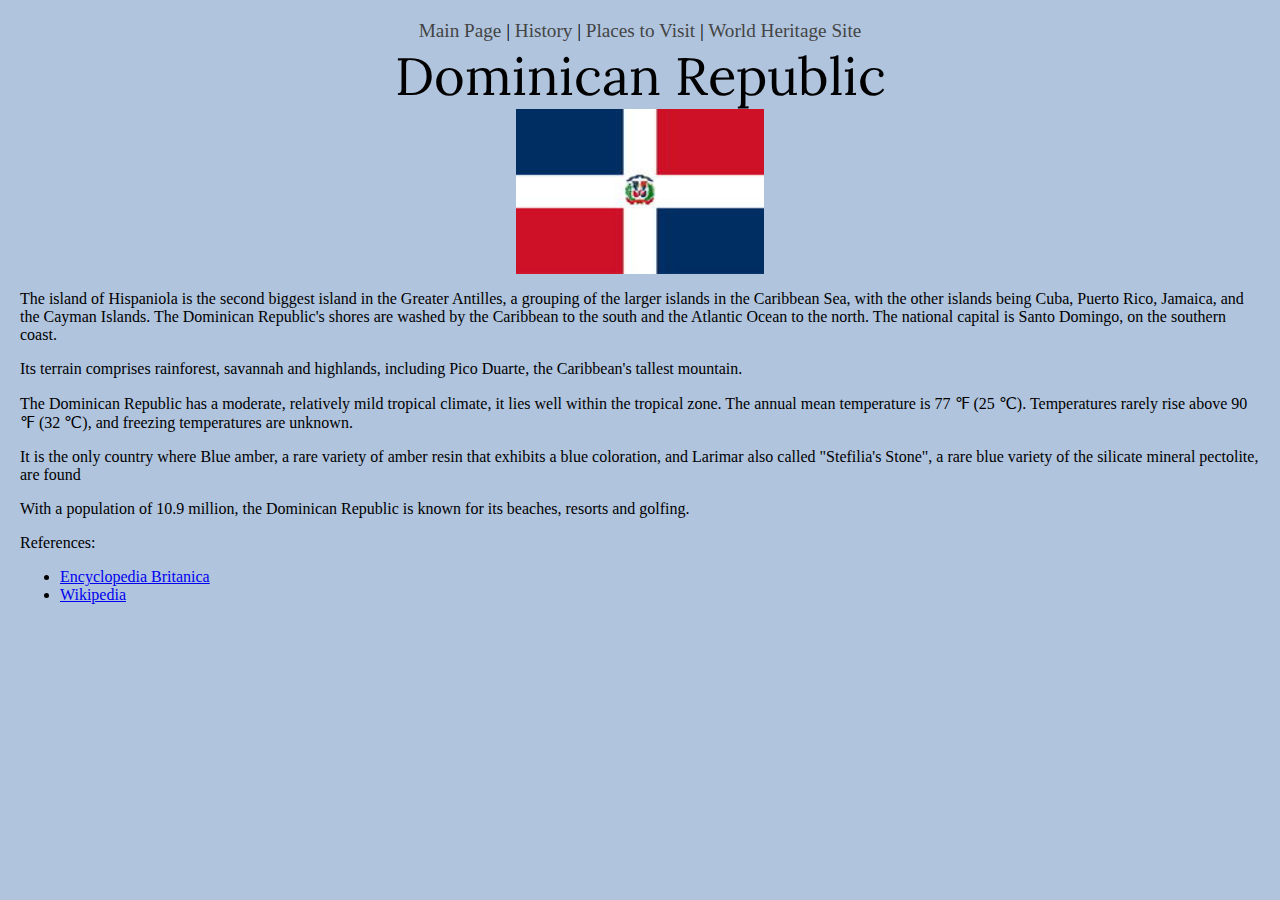
<file: index.html>
<!DOCTYPE html>
<html>
    <head>
        <title>Dominican Repulic</title>
        <link href="css/style.css" rel="stylesheet" type="text/css">
    
    </head>
    <body>
        <nav class="mainnav">
              <a href="index.html">Main Page</a> |
              <a href="history.html">History</a> |
              <a href="places_to_visit.html">Places to Visit</a> |
              <a href="colonialcity.html">World Heritage Site</a> 
        </nav>
        <header>
            <h1>Dominican Republic</h1>
        </header>
        <!--Using ID for DR's flag-->
        <img id="drflag" src="images/dr_flag.jpg">
        <section>
            <!--Removed the title.  Not necessary.-->
            <p>The island of Hispaniola is the second biggest island in the Greater Antilles, a grouping of the larger islands in the 
            Caribbean Sea, with the other islands being Cuba, Puerto Rico, Jamaica, and the Cayman Islands. The Dominican Republic's 
            shores are washed by the Caribbean to the south and the Atlantic Ocean to the north. The national capital is Santo Domingo, 
            on the southern coast.</p>
            <!--Summarized this section.-->

<p>Its terrain comprises rainforest, savannah and highlands, including Pico Duarte, the Caribbean's tallest mountain.</p>
<!--Removed picture of island's location.-->
<p>The Dominican Republic has a moderate, relatively mild tropical climate, it lies well within the tropical zone. The annual mean 
temperature is 77 &#8457; (25 &#8451;). Temperatures rarely rise above 90 &#8457; (32 &#8451;), and freezing temperatures are unknown.</p>

<p>It is the only country where Blue amber, a rare variety of amber resin that exhibits a blue coloration, and Larimar also called 
&#34;Stefilia&#39s Stone&#34;, a rare blue variety of the silicate mineral pectolite, are found </p>
<p>With a population of 10.9 million, the Dominican Republic is known for its beaches, resorts and golfing.</p>
<!--Removed sections for Land, Climate, Plant and Animal Life.-->
        </section>
        <footer>
        References:
            <ul>
                <li><a href="https://www.britannica.com/place/Dominican-Republic">Encyclopedia Britanica</a></li>
                <li><a href="https://en.wikipedia.org/wiki/Dominican_Republic">Wikipedia</a></li>
            </ul>
        
        </footer>
    </body>
</html>
</file>
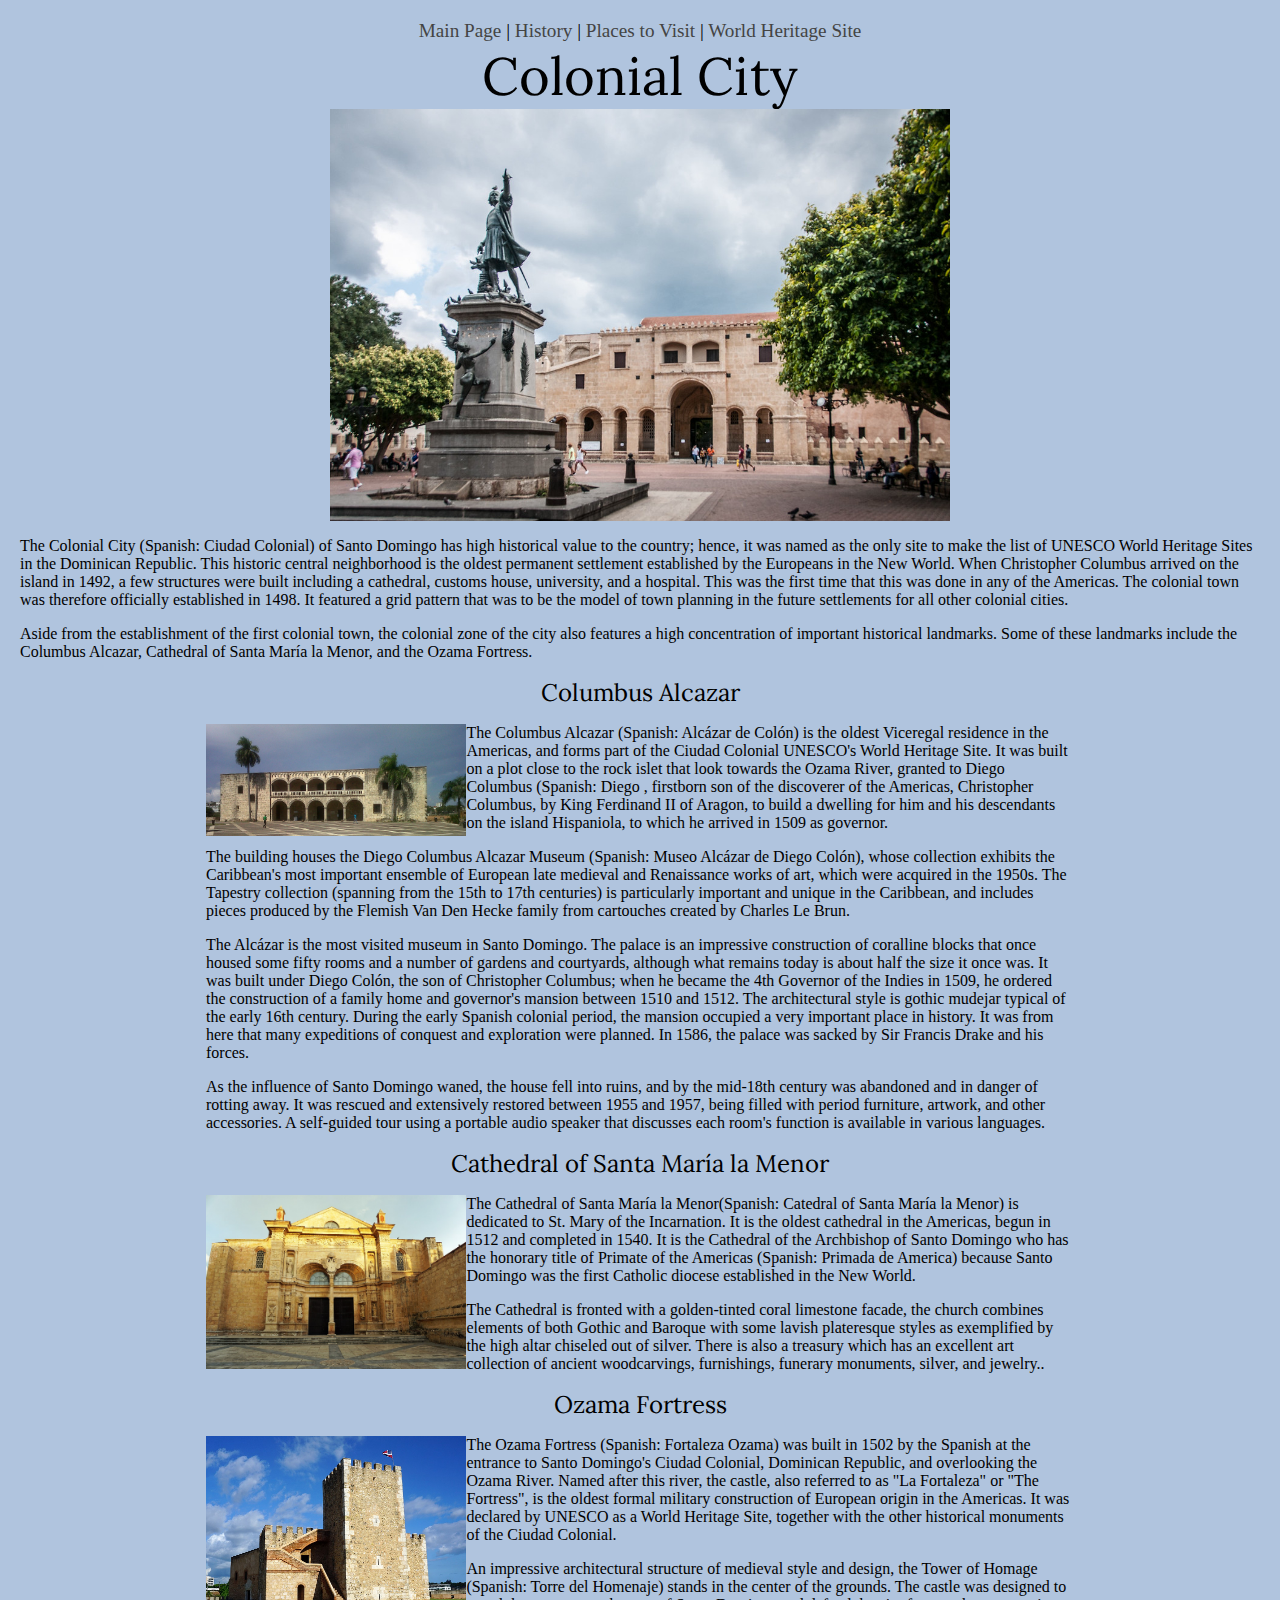
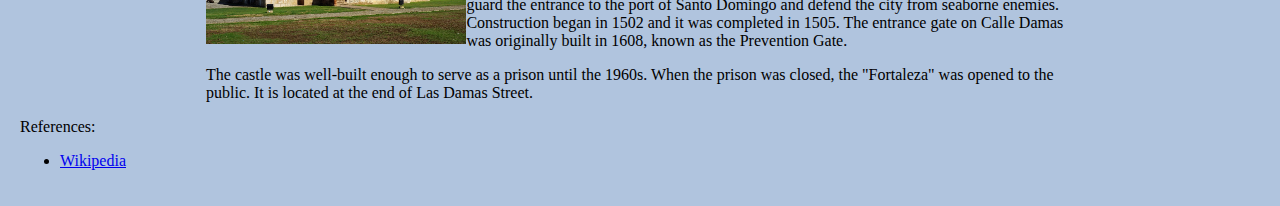
<file: colonialcity.html>
<!DOCTYPE html>
<html>
    <head>
        <title>Dominican Repulic</title>
        <link href="css/style.css" rel="stylesheet" type="text/css">
    
    </head>
    <body>
        <nav class="mainnav">
              <a href="index.html">Main Page</a> |
              <a href="history.html">History</a> |
              <a href="places_to_visit.html">Places to Visit</a> |
              <a href="colonialcity.html">World Heritage Site</a> 
        </nav>
        <header>
            <h1>Colonial City</h1>
        </header>
            
        <section>
            <img id='colonialcity' src="images/colonialcity.jpg">
            <p>The Colonial City (Spanish: Ciudad Colonial) of Santo Domingo has high historical value to the country; hence, it was named as the only site to make the list of UNESCO World Heritage 
            Sites in the Dominican Republic. This historic central neighborhood is the oldest permanent settlement established by the Europeans in the New World. When Christopher Columbus 
            arrived on the island in 1492, a few structures were built including a cathedral, customs house, university, and a hospital. This was the first time that this was done in any 
            of the Americas. The colonial town was therefore officially established in 1498. It featured a grid pattern that was to be the model of town planning in the future settlements 
            for all other colonial cities.</p>

            <p>Aside from the establishment of the first colonial town, the colonial zone of the city also features a high concentration of important historical landmarks. Some of these 
            landmarks include the Columbus Alcazar, Cathedral of Santa Mar&#237a la Menor, and the Ozama Fortress.</p> 
        </section>
        

      <section>
        <h2>Columbus Alcazar</h2>
        <!--CSS class for images.-->
        
        <!--CSS class for paragraphs.-->
           <div class="paragraph">
             <img class="img" src="images/alcazar_de_colon.jpg">
                <p>The Columbus Alcazar (Spanish: Alc&#225;zar de Col&#243;n) is the oldest Viceregal residence in the Americas, and forms 
                part of the Ciudad Colonial UNESCO's World Heritage Site. It was built on a plot close to the rock islet 
                that look towards the Ozama River, granted to Diego Columbus (Spanish: Diego  , firstborn son of the discoverer of the Americas, Christopher Columbus, by 
                King Ferdinand II of Aragon, to build a dwelling for him and his descendants on the island Hispaniola, to which he arrived in 1509 as governor. 
        
                <p>The building houses the Diego Columbus Alcazar Museum (Spanish: Museo Alc&#225;zar de Diego Col&#243;n), whose collection exhibits the Caribbean's most important ensemble 
                of European late medieval and Renaissance works of art, which were acquired in the 1950s. The Tapestry collection (spanning from the 15th to 17th centuries) is 
                particularly important and unique in the Caribbean, and includes pieces produced by the Flemish Van Den Hecke family from cartouches created by Charles Le Brun.</p>
        
                <p>The Alc&#225;zar is the most visited museum in Santo Domingo. The palace is an impressive construction of coralline blocks that once housed some fifty 
                rooms and a number of gardens and courtyards, although what remains today is about half the size it once was. It was built under Diego Col&#243;n, the son 
                of Christopher Columbus; when he became the 4th Governor of the Indies in 1509, he ordered the construction of a family home and governor's mansion 
                between 1510 and 1512. The architectural style is gothic mudejar typical of the early 16th century. During the early Spanish colonial period, the 
                mansion occupied a very important place in history. It was from here that many expeditions of conquest and exploration were planned. In 1586, the 
                palace was sacked by Sir Francis Drake and his forces.</p> 
        
                <p>As the influence of Santo Domingo waned, the house fell into ruins, and by the mid-18th century was abandoned and in danger of rotting away. It was 
                rescued and extensively restored between 1955 and 1957, being filled with period furniture, artwork, and other accessories. A self-guided tour using a 
                portable audio speaker that discusses each room's function is available in various languages.</p>
            </div> 
        </section>
        

        <section>
          <h2 class="catedral">Cathedral of Santa Mar&#237a la Menor</h2>
          
          <div class="paragraph">
            <img class="img" src="images/catedral_primada_front.jpg">
            <p>The Cathedral of Santa Mar&#237a la Menor(Spanish: Catedral of Santa Mar&#237a la Menor) is dedicated to St. Mary of the Incarnation. 
            It is the oldest cathedral in the Americas, begun in 1512 and completed in 1540. It is the Cathedral of the 
            Archbishop of Santo Domingo who has the honorary title of Primate of the Americas (Spanish: Primada de America) because Santo Domingo 
            was the first Catholic diocese established in the New World.</p>

            <p>The Cathedral is fronted with a golden-tinted coral limestone facade, the church combines elements of both Gothic and Baroque 
            with some lavish plateresque styles as exemplified by the high altar chiseled out of silver. There is also a treasury which has 
            an excellent art collection of ancient woodcarvings, furnishings, funerary monuments, silver, and jewelry..</p>
          </div>
        </section>
        
        
        <section>
          <h2 class="fortress">Ozama Fortress</h2>
          
          <div class="paragraph">
            <img class="img" src="images/fortaleza_ozama.jpg">
            <p>The Ozama Fortress (Spanish: Fortaleza Ozama) was built in 1502 by the Spanish at the entrance to Santo Domingo's Ciudad Colonial, Dominican Republic, and 
            overlooking the Ozama River. Named after this river, the castle, also referred to as "La Fortaleza" or "The Fortress", is the oldest formal military construction of European
            origin in the Americas. It was declared by UNESCO as a World Heritage Site, together with the other historical monuments of the Ciudad Colonial.<p>

            <p>An impressive architectural structure of medieval style and design, the Tower of Homage (Spanish: Torre del Homenaje) stands in the center of the grounds. The castle was designed 
            to guard the entrance to the port of Santo Domingo and defend the city from seaborne enemies. Construction began in 1502 and it was completed in 1505. The entrance gate on Calle 
            Damas was originally built in 1608, known as the Prevention Gate.</p>

            <p>The castle was well-built enough to serve as a prison until the 1960s. When the prison was closed, the "Fortaleza" was opened to the public. It is located at the end of Las 
            Damas Street.</p>
          </div>
        </section>
        
        <!--CSS ID for footer.-->
        <footer id="footer">
        References:
            <ul>
                 <li><a href="https://en.wikipedia.org/wiki/Ciudad_Colonial_(Santo_Domingo)">Wikipedia</a></li>
            </ul>
        
        </footer>
        
    </body>
</html>
</file>
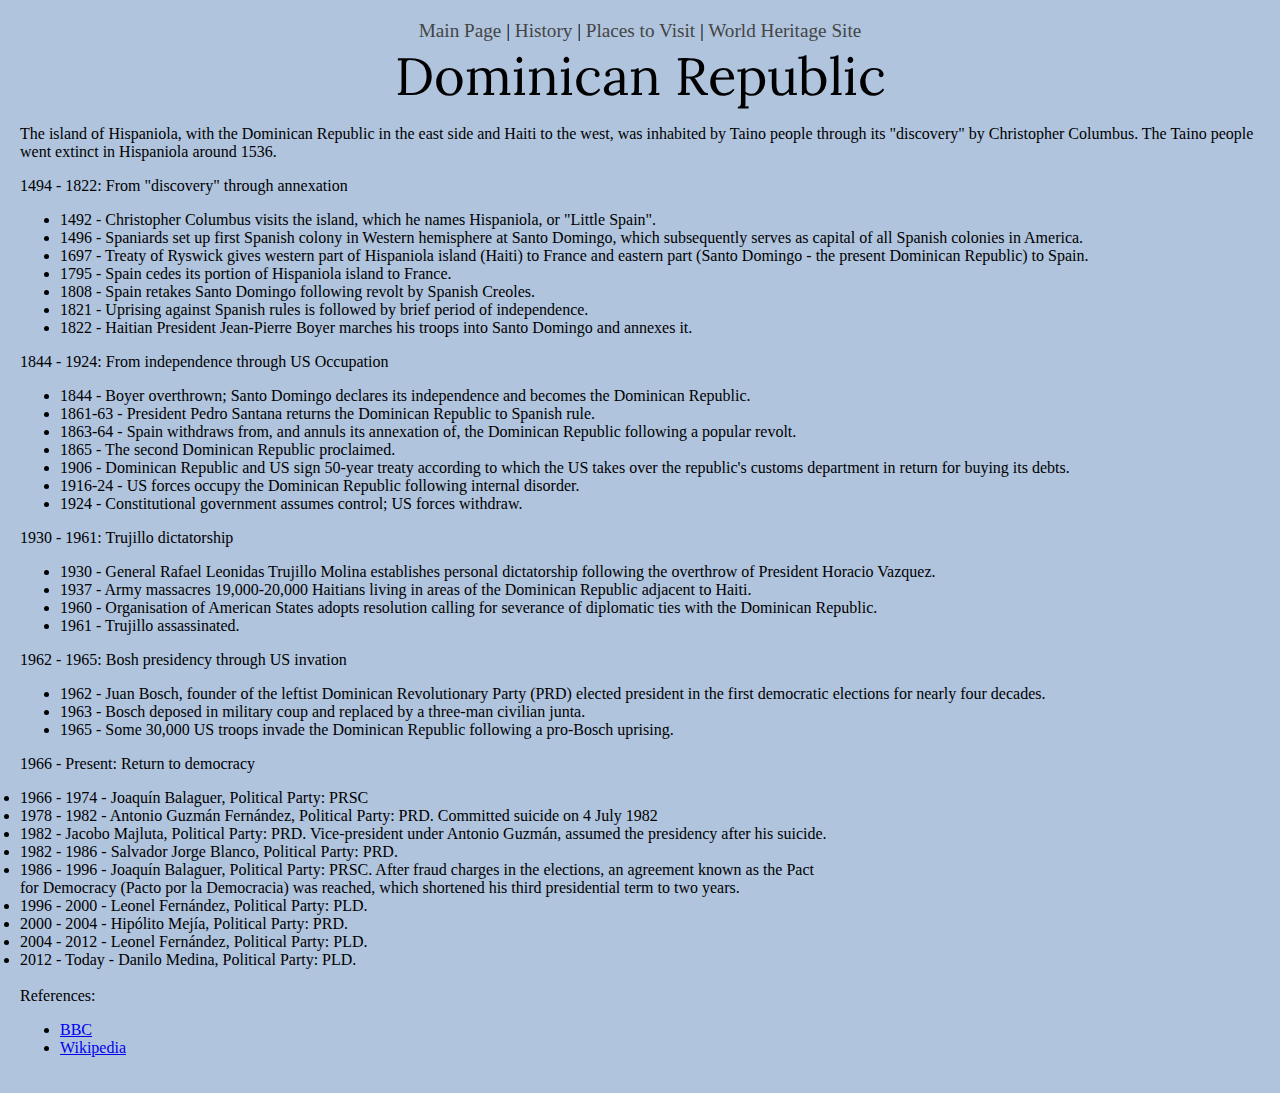
<file: history.html>
<!DOCTYPE html>
<html>
    <head>
        <title>Dominican Repulic</title>
        <link href="css/style.css" rel="stylesheet" type="text/css">
    
    </head>
    <body>
        <nav class="mainnav">
              <a href="index.html">Main Page</a> |
              <a href="history.html">History</a> |
              <a href="places_to_visit.html">Places to Visit</a> |
              <a href="colonialcity.html">World Heritage Site</a> 
        </nav>
        <header>
            <h1>Dominican Republic</h1>
        </header>
       
        <section>
            
            <p>The island of Hispaniola, with the Dominican Republic in the east side and Haiti to the west, was inhabited by Taino 
            people through its "discovery" by Christopher Columbus.  The Taino people went extinct in Hispaniola around 1536.</p>

<!--No mention of the of the native population before Columbus' arrival.-->
<p>1494 - 1822: From "discovery" through annexation</p>
<ul>
 <li>1492 - Christopher Columbus visits the island, which he names Hispaniola, or "Little Spain".</li>

 <li>1496 - Spaniards set up first Spanish colony in Western hemisphere at Santo Domingo, which subsequently serves as capital of all Spanish colonies in America.</li>

 <li>1697 - Treaty of Ryswick gives western part of Hispaniola island (Haiti) to France and eastern part (Santo Domingo - the present Dominican Republic) to Spain.</li>

 <li>1795 - Spain cedes its portion of Hispaniola island to France.</li>

 <li>1808 - Spain retakes Santo Domingo following revolt by Spanish Creoles.</li>

 <li>1821 - Uprising against Spanish rules is followed by brief period of independence.</li>

 <li>1822 - Haitian President Jean-Pierre Boyer marches his troops into Santo Domingo and annexes it.</li>
</ul>

<p>1844 - 1924: From independence through US Occupation</p>
<ul>
 <li>1844 - Boyer overthrown; Santo Domingo declares its independence and becomes the Dominican Republic.</li>

 <li>1861-63 - President Pedro Santana returns the Dominican Republic to Spanish rule.</li>
<!--Even though the years related to it are listed, the event known as "La restauracion" is not mentioned by name.-->
 <li>1863-64 - Spain withdraws from, and annuls its annexation of, the Dominican Republic following a popular revolt.</li>

 <li>1865 - The second Dominican Republic proclaimed.</li>

 <li>1906 - Dominican Republic and US sign 50-year treaty according to which the US takes over the republic's customs department in return for buying its debts.</li> 

 <li>1916-24 - US forces occupy the Dominican Republic following internal disorder.</li>

 <li>1924 - Constitutional government assumes control; US forces withdraw.</li>
</ul>

<p>1930 - 1961: Trujillo dictatorship</p>
<ul>
 <li>1930 - General Rafael Leonidas Trujillo Molina establishes personal dictatorship following the overthrow of President Horacio Vazquez.</li>

 <li>1937 - Army massacres 19,000-20,000 Haitians living in areas of the Dominican Republic adjacent to Haiti.</li>
<!--No mentioned of the assasination of the Mirabal sisters.-->
 <li>1960 - Organisation of American States adopts resolution calling for severance of diplomatic ties with the Dominican Republic.</li>

 <li>1961 - Trujillo assassinated.</li>
</ul>

<p>1962 - 1965: Bosh presidency  through US invation</p>
<ul>
 <li>1962 - Juan Bosch, founder of the leftist Dominican Revolutionary Party (PRD) elected president in the first democratic elections for nearly four decades.</li>

 <li>1963 - Bosch deposed in military coup and replaced by a three-man civilian junta.</li>

 <li>1965 - Some 30,000 US troops invade the Dominican Republic following a pro-Bosch uprising.</li>
 <!--The uprising was know of the "War of 1965".-->
</ul>

<!--Summarized presidencies since 1966-->
<p>1966 - Present: Return to democracy</p>

<li>1966 - 1974 - Joaqu&#237n Balaguer, Political Party: PRSC</li>
<li>1978 - 1982 - Antonio Guzm&#225n Fern&#225ndez, Political Party: PRD. Committed suicide on 4 July 1982</li>
<li>1982 - Jacobo Majluta, Political Party: PRD. Vice-president under Antonio Guzm&#225n, assumed the presidency after his suicide.</li>
<li>1982 - 1986 - Salvador Jorge Blanco, Political Party: PRD.</li>
<li>1986 - 1996 - Joaqu&#237n Balaguer, Political Party: PRSC.  After fraud charges in the elections, an agreement known as the Pact<br> 
<!--Indentisa usando CSS-->
for Democracy (Pacto por la Democracia) was reached, which shortened his third presidential term to two years.</li>
<li>1996 - 2000 - Leonel Fern&#225ndez, Political Party: PLD.</li>
<li>2000 - 2004 - Hip&#243;lito Mej&#237a, Political Party: PRD.</li>
<li>2004 - 2012 - Leonel Fern&#225ndez, Political Party: PLD.</li>
<li>2012 - Today - Danilo Medina, Political Party: PLD.</li><br>

           
        </section>
        <footer>
        References:
            <ul>
                <li><a href="https://www.bbc.com/news/world-latin-america-19343656">BBC</a></li>
                <!--Pregunta como hacer conection a sitio exacto de esta pagina-->
                <li><a href="https://en.wikipedia.org/wiki/List_of_Presidents_of_the_Dominican_Republic">Wikipedia</a></li>
            </ul>
        
        </footer>
    </body>
</html>
</file>
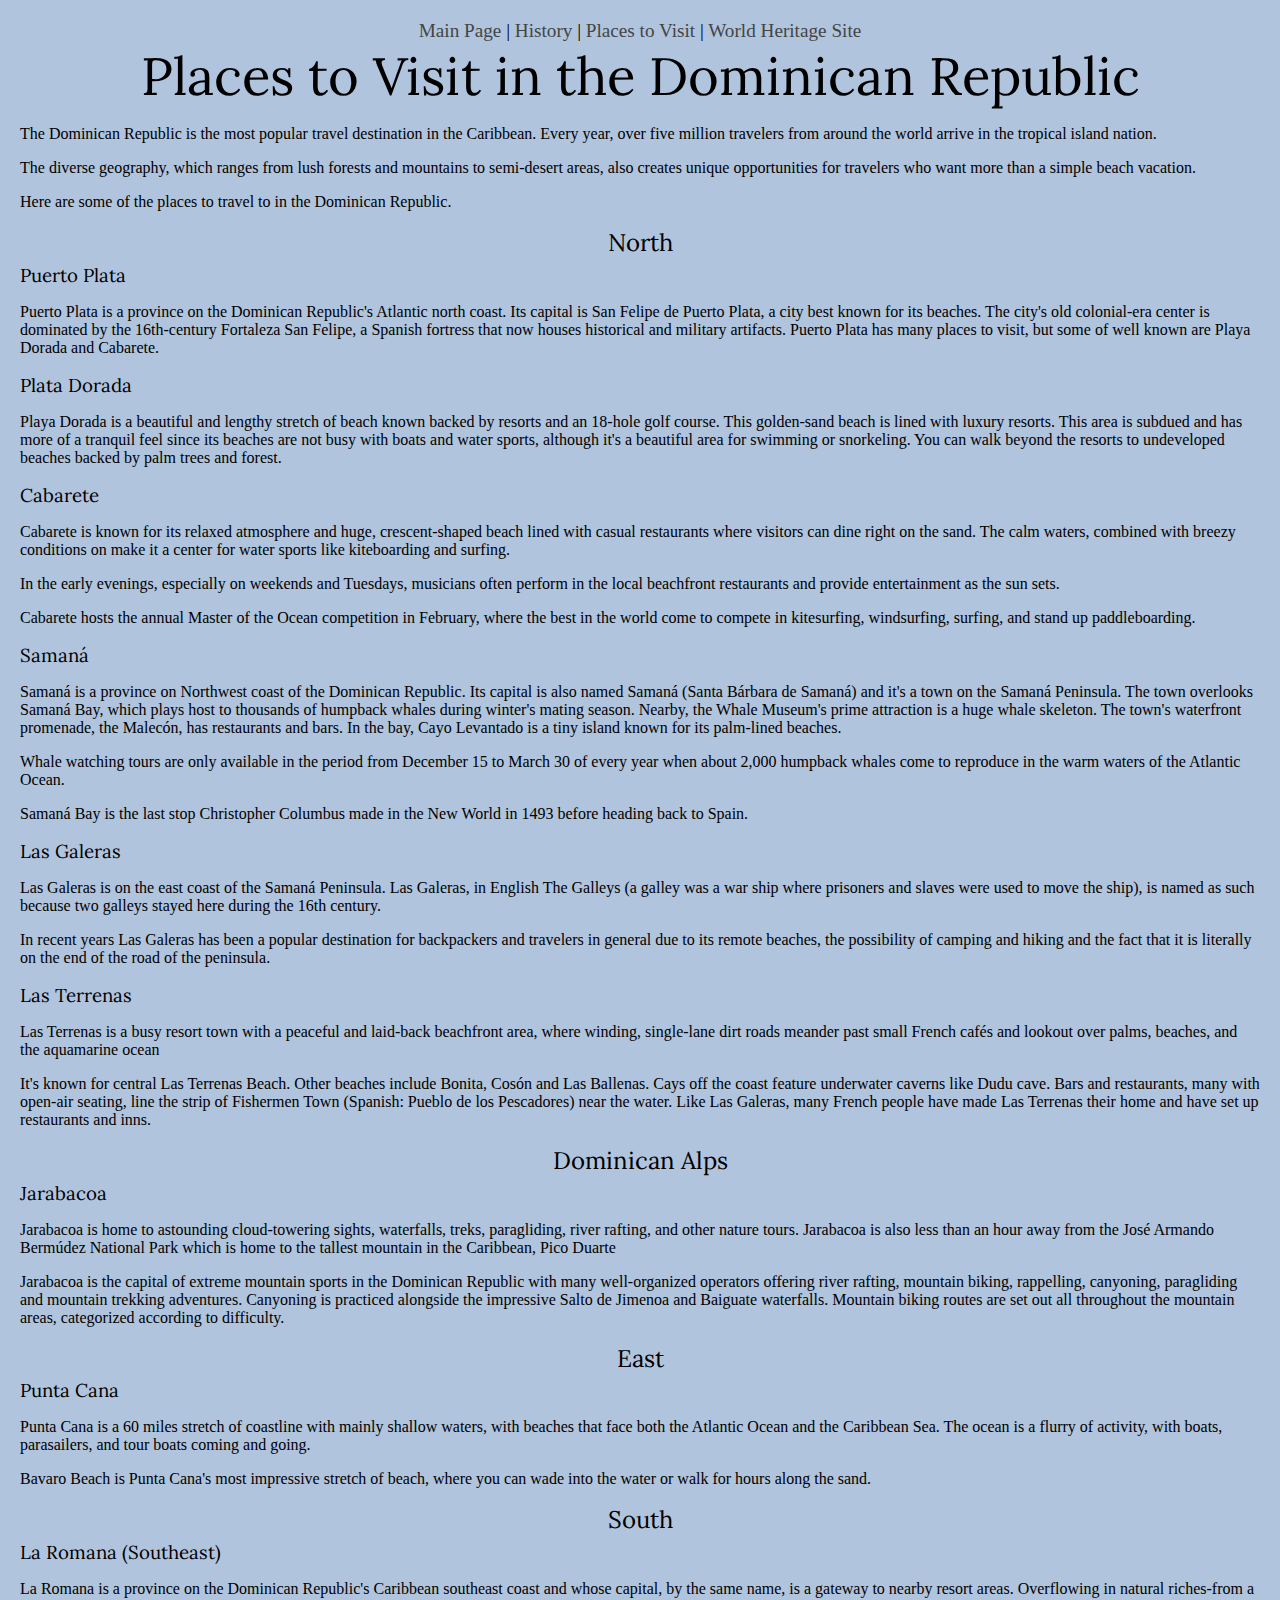
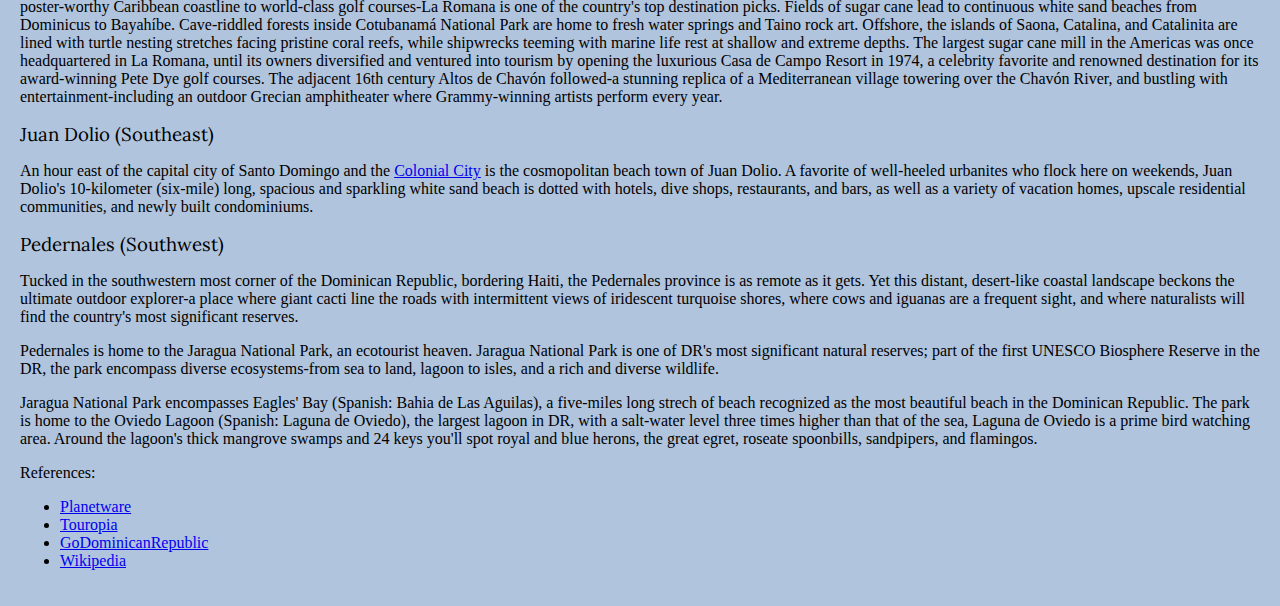
<file: places_to_visit.html>
<!DOCTYPE html>
<html>
    <head>
        <title>Dominican Repulic</title>
        <link href="css/style.css" rel="stylesheet" type="text/css">
    
    </head>
    <body>
        <nav class="mainnav">
              <a href="index.html">Main Page</a> |
              <a href="history.html">History</a> |
              <a href="places_to_visit.html">Places to Visit</a> |
              <a href="colonialcity.html">World Heritage Site</a> 
        </nav>
        <header>
            <h1>Places to Visit in the Dominican Republic</h1>
        </header>
        <section>
            <p>The Dominican Republic is the most popular travel destination in the Caribbean. Every year, over five million travelers from around the world 
arrive in the tropical island nation.</p>

<p>The diverse geography, which ranges from lush forests and mountains to semi-desert areas, also creates unique opportunities for travelers who 
want more than a simple beach vacation.</p>

<p>Here are some of the places to travel to in the Dominican Republic.</p>

<h2>North</h2>
<h3>Puerto Plata</h3>
<!--No menciona el teleferico, el acuario, y la fortaleza como sitios para visitar en la cuidad-->
<p>Puerto Plata is a province on the Dominican Republic&#39s Atlantic north coast. Its capital is San Felipe de Puerto Plata, a city best known for its beaches. 
The city&#39s old colonial-era center is dominated by the 16th-century Fortaleza San Felipe, a Spanish fortress that now houses historical and military artifacts. Puerto Plata has many places to visit, but some of well known are 
Playa Dorada and Cabarete.</p>
<h3>Plata Dorada</h3>
<p>Playa Dorada is a beautiful and lengthy stretch of beach known backed by resorts and an 18-hole golf course. This golden-sand beach is lined with luxury resorts.  This area is subdued and has more of a tranquil feel since 
its beaches are not busy with boats and water sports, although it's a beautiful area for swimming or snorkeling. You can walk beyond the resorts to undeveloped beaches backed by palm trees and forest.</p>
<h3>Cabarete</h3>
<p>Cabarete is known for its relaxed atmosphere and huge, crescent-shaped beach lined with casual restaurants where visitors can dine right on the sand.  The calm waters, combined with breezy conditions on make it a center 
for water sports like kiteboarding and surfing.</p>
<p>In the early evenings, especially on weekends and Tuesdays, musicians often perform in the local beachfront restaurants and provide entertainment as the sun sets.</p>
<p>Cabarete hosts the annual Master of the Ocean competition in February, where the best in the world come to compete in kitesurfing, windsurfing, surfing, and stand up paddleboarding.</p>

<h3>Saman&#225</h3>
<p>Saman&#225 is a province on Northwest coast of the Dominican Republic.  Its capital is also named Saman&#225 (Santa B&#225rbara de Saman&#225) and it's a town on the Saman&#225 Peninsula. The town overlooks Saman&#225 Bay, which plays host 
to thousands of humpback whales during winter&#39s mating season. Nearby, the Whale Museum&#39s prime attraction is a huge whale skeleton. The town&#39s waterfront promenade, the Malec&#243n, has restaurants and bars. 
In the bay, Cayo Levantado is a tiny island known for its palm-lined beaches.</p>
<p>Whale watching tours are only available in the period from December 15 to March 30 of every year when about 2,000 humpback whales come to reproduce in the warm waters of the Atlantic Ocean.</p>

<p>Saman&#225 Bay is the last stop Christopher Columbus made in the New World in 1493 before heading back to Spain.</p>
<!--Found out about Las Galeras after doing research on Las Terrenas-->
<h3>Las Galeras</h3>
<p>Las Galeras is on the east coast of the Saman&#225 Peninsula. Las Galeras, in English The Galleys (a galley was a war ship where prisoners and slaves were used to move the ship), is named as 
such because two galleys stayed here during the 16th century.</p>

<p>In recent years Las Galeras has been a popular destination for backpackers and travelers in general due to its remote beaches, the possibility of camping and hiking and the fact that it is 
literally on the end of the road of the peninsula.</p>

<h3>Las Terrenas</h3>
<p>Las Terrenas is a busy resort town with a peaceful and laid-back beachfront area, where winding, single-lane dirt roads meander past small French caf&#233s and lookout over palms, beaches, and the aquamarine ocean</p>

<p>It's known for central Las Terrenas Beach. Other beaches include Bonita, Cos&#243n and Las Ballenas. Cays off the coast feature underwater caverns like Dudu cave. Bars and restaurants, many with open-air seating, line 
the strip of Fishermen Town (Spanish: Pueblo de los Pescadores) near the water.  Like Las Galeras, many French people have made Las Terrenas their home and have set up restaurants and inns.</p>

<h2>Dominican Alps</h2>
<h3>Jarabacoa</h3>
<p>Jarabacoa is home to astounding cloud-towering sights, waterfalls, treks, paragliding, river rafting, and other nature tours. Jarabacoa is also less than an hour away from the Jos&#233 Armando 
Berm&#250dez National Park which is home to the tallest mountain in the Caribbean, Pico Duarte </p>

<p>Jarabacoa is the capital of extreme mountain sports in the Dominican Republic with many well-organized operators offering river rafting, mountain biking, rappelling, canyoning, paragliding and 
mountain trekking adventures. Canyoning is practiced alongside the impressive Salto de Jimenoa and Baiguate waterfalls. Mountain biking routes are set out all throughout the mountain areas, 
categorized according to difficulty.</p>

<!--Did not have time to cover Constanza-->

<h2>East</h2>
<h3>Punta Cana</h3>
<p>Punta Cana is a 60 miles stretch of coastline with mainly shallow waters, with beaches that face both the Atlantic Ocean and the Caribbean Sea. The ocean is a flurry of activity, with 
boats, parasailers, and tour boats coming and going.</p>

<p>Bavaro Beach is Punta Cana&#39s most impressive stretch of beach, where you can wade into the water or walk for hours along the sand.</p>


<h2>South</h2>
<h3>La Romana (Southeast)</h3>
<p>La Romana is a province on the Dominican Republic&#39;s Caribbean southeast coast and whose capital, by the same name, is a gateway to nearby resort areas. Overflowing in natural riches&#45;from 
a poster&#45;worthy Caribbean coastline to world&#45;class golf courses&#45;La Romana is one of the country&#39;s top destination picks. Fields of sugar cane lead to continuous white sand beaches from Dominicus 
to Bayah&#237;be. Cave&#45;riddled forests inside Cotubanam&#225 National Park are home to fresh water springs and Taino rock art. Offshore, the islands of Saona, Catalina, and Catalinita are lined with 
turtle nesting stretches facing pristine coral reefs, while shipwrecks teeming with marine life rest at shallow and extreme depths.

The largest sugar cane mill in the Americas was once headquartered in La Romana, until its owners diversified and ventured into tourism by opening the luxurious Casa de Campo Resort in 1974, a 
celebrity favorite and renowned destination for its award-winning Pete Dye golf courses. The adjacent 16th century Altos de Chav&#243;n followed&#45;a stunning replica of a Mediterranean village towering 
over the Chav&#243;n River, and bustling with entertainment&#45;including an outdoor Grecian amphitheater where Grammy-winning artists perform every year.</p>

<!--Took out the cave of wonders.  It is not in Juan Dolio-->
<h3>Juan Dolio (Southeast)</h3>
<p>An hour east of the capital city of Santo Domingo and the <a href="colonialcity.html">Colonial City</a> is the cosmopolitan beach town of Juan Dolio. 
A favorite of well-heeled urbanites who flock here on weekends, Juan Dolio&#39;s 10-kilometer (six-mile) long, spacious and sparkling white sand beach is dotted with hotels, dive shops, restaurants, 
and bars, as well as a variety of vacation homes, upscale residential communities, and newly built condominiums.</p>

<h3>Pedernales (Southwest)</h3>
<p>Tucked in the southwestern most corner of the Dominican Republic, bordering Haiti, the Pedernales province is as remote as it gets. Yet this distant, desert-like coastal landscape beckons the 
ultimate outdoor explorer&#45;a place where giant cacti line the roads with intermittent views of iridescent turquoise shores, where cows and iguanas are a frequent sight, and where naturalists will find 
the country&#39;s most significant reserves.</p>

<p>Pedernales is home to the Jaragua National Park, an ecotourist heaven.  Jaragua National Park is one of DR&#39;s most significant natural reserves; part of the first UNESCO Biosphere Reserve in the DR, 
the park encompass diverse ecosystems&#45;from sea to land, lagoon to isles, and a rich and diverse wildlife.</p>

<p>Jaragua National Park encompasses Eagles' Bay (Spanish: Bahia de Las Aguilas), a five-miles long strech of beach recognized as the most beautiful beach in the Dominican Republic.  The park is home to the 
Oviedo Lagoon (Spanish: Laguna de Oviedo), the largest lagoon in DR, with a salt-water level three times higher than that of the sea, Laguna de Oviedo is a prime bird watching area. Around the lagoon&#39;s 
thick mangrove swamps and 24 keys you&#39;ll spot royal and blue herons, the great egret, roseate spoonbills, sandpipers, and flamingos.</p>

<!--Did not have time to cover Barahona-->
           
        </section>
        <footer>
        References:
            <ul>
                <li><a href="https://www.planetware.com/tourist-attractions/dominican-republic-dom.htm">Planetware</a></li>
                <li><a href="https://www.touropia.com/best-places-to-visit-in-dominican-republic/">Touropia</a></li>
                <li><a href="http://www.godominicanrepublic.com/">GoDominicanRepublic</a></li>
                <li><a href="https://en.wikipedia.org/wiki/Las_Galeras#cite_note-1/">Wikipedia</a></li>
            </ul>
        
        </footer>
    </body>
</html>
</file>
<file: css/style.css>
/* My first stylesheet */
@import url('https://fonts.googleapis.com/css?family=Lora|Merriweather');

body {
	margin: 0;
	padding: 20px;
	color: #000000;
	background-color: #B0C4DE;
	font:Lora, Merriweather,serif;
}
/* Styling for h1 headings */
h1 {
	text-align: center;
	font-size:328.571%;
	margin-bottom: 0.2em;
	color:#000000;
}

h1, h2, h3 {
    font-family: "Lora","Merriweather",serif;
    font-weight: normal;
    padding: 0;
    margin: 0;
}
/* Styling for h2 headings */
h2 {
	text-align: center;
    font-size: 150%;
    margin-bottom: 0.2em;
}
/* Styling navigation menu*/
.mainnav {
	text-align: center;
	margin: 0;
	padding: 0;
	font-size: 120%;
}

.mainnav a:link, .mainnav a:visited {
	text-decoration: none;
	color: #444;
}

p {
  
}
/* Styling for the all images except the one of Dominican Republic flag */
.img { 
	float: left;
	width: 30%;
	height: auto;
	padding: 0px 0px 0px 0px;
	margin: 0px 0px 0px 0px;
}

.paragraph { 
	width: 70%;
	margin: auto;
	padding: 0px 0px 0px 0px;
}

/* Styling for the heading of the Cathedral */
.catedral { 
	clear: both;
	width: 100%;
}

/* Styling for the heading of the fortress */
.fortress { 
	clear: both;
	width: 100%;
}

/* Styling for the image of Dominican Republic flag */
#drflag {
	display: block;
    margin-left: auto;
    margin-right: auto;
    width: 20%;
}
/* Styling for the image in Colonial City page */
#colonialcity {
	display: block;
    width: 50%;
    margin:auto;
}
/* Styling for the footer */
#footer {
	clear: both;
}
</file>
